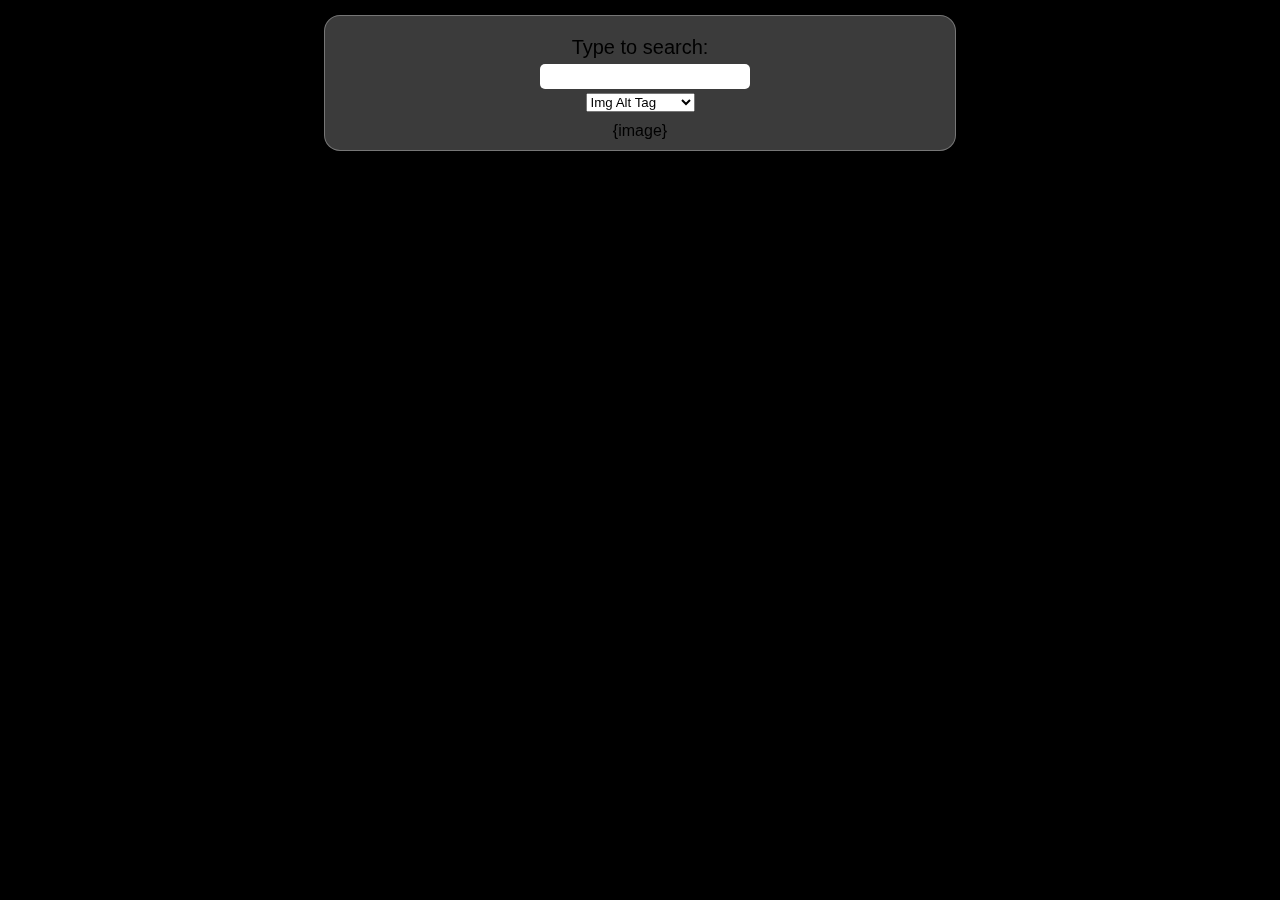
<file: index.html>
<!DOCTYPE html>
<html lang="en">
<head>
    <meta charset="UTF-8">
    <meta name="viewport" content="width=device-width, initial-scale=1.0">
    <title>Document</title>
    <link rel="stylesheet" href="styles/style.css">
    <link rel="shortcut icon" href="images/icon.png" type="image/x-icon">
</head>
<body>
    <div class="container">
        <form method="post" id="form" class="form">
            <label class="label-input">
                Type to search:
                <input type="text" id="input" class="input" name="search_input"/>
            </label>

            <select name="methods" id="search_method">
                <option value="img_atl_tag">Img Alt Tag</option>
                <option value="img_file_name">Img File Name</option>
                <option value="text">Text</option>
            </select>
        </form>
        <div class="images">
            {image}
        </div>
    </div>
    <script src="scripts/script.js"></script>
</body>
</html>
</file>
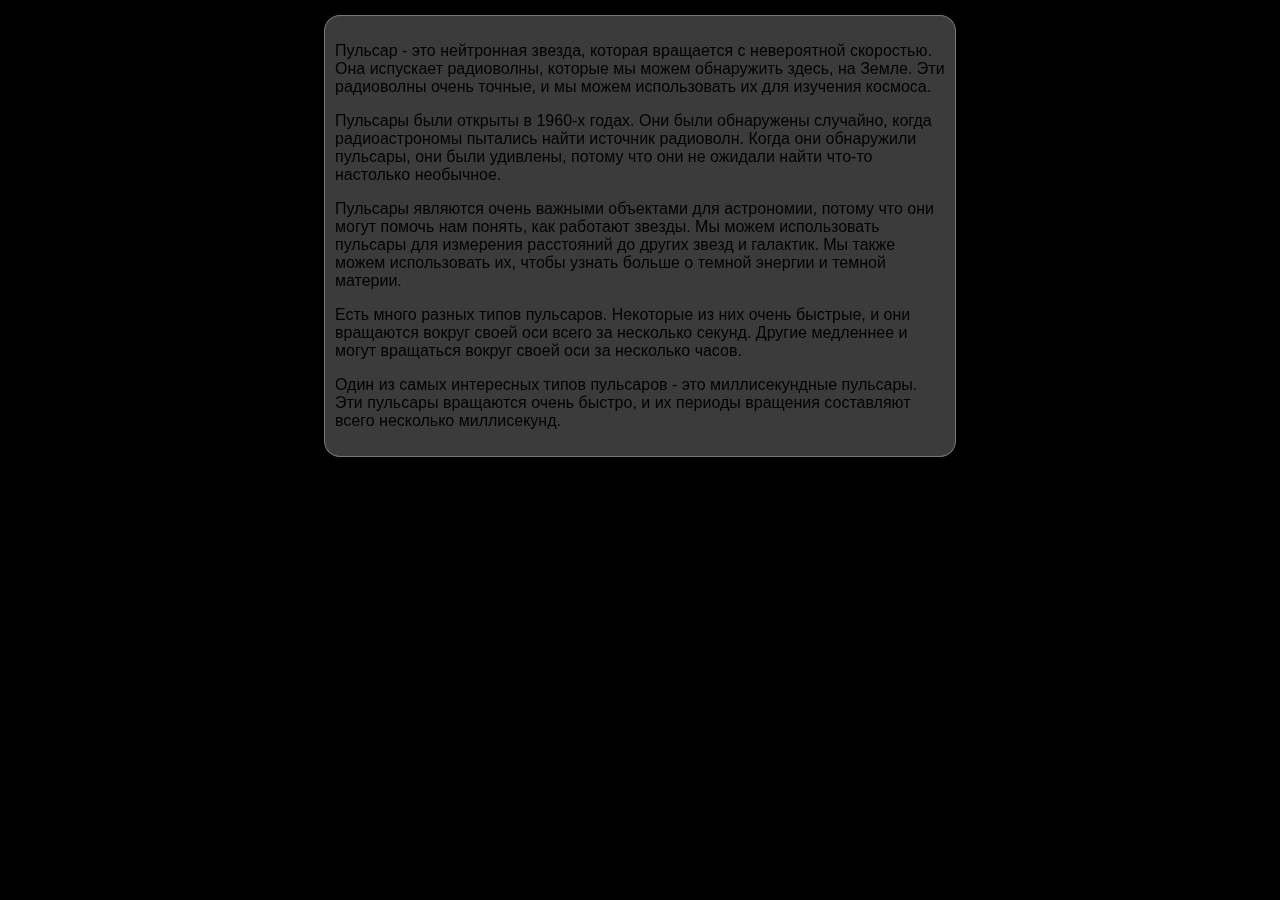
<file: text.html>
<!DOCTYPE html>
<html lang="en">
<head>
    <meta charset="UTF-8">
    <meta name="viewport" content="width=device-width, initial-scale=1.0">
    <title>Document</title>
    <link rel="stylesheet" href="styles/style.css">
</head>
<body>
    <div class="container">
        <p>Пульсар - это нейтронная звезда, которая вращается с невероятной скоростью. Она испускает радиоволны, которые мы можем обнаружить здесь, на Земле. Эти радиоволны очень точные, и мы можем использовать их для изучения космоса.</p>
        <p>Пульсары были открыты в 1960-х годах. Они были обнаружены случайно, когда радиоастрономы пытались найти источник радиоволн. Когда они обнаружили пульсары, они были удивлены, потому что они не ожидали найти что-то настолько необычное.</p>
        <p>Пульсары являются очень важными объектами для астрономии, потому что они могут помочь нам понять, как работают звезды. Мы можем использовать пульсары для измерения расстояний до других звезд и галактик. Мы также можем использовать их, чтобы узнать больше о темной энергии и темной материи.</p>
        <p>Есть много разных типов пульсаров. Некоторые из них очень быстрые, и они вращаются вокруг своей оси всего за несколько секунд. Другие медленнее и могут вращаться вокруг своей оси за несколько часов.</p>
        <p>Один из самых интересных типов пульсаров - это миллисекундные пульсары. Эти пульсары вращаются очень быстро, и их периоды вращения составляют всего несколько миллисекунд.</p>
    </div>
</body>
</html>
</file>
<file: styles/style.css>
body {
    margin: 0;
    background: rgb(0, 0, 0);
    font-family: Verdana, Geneva, Tahoma, sans-serif;
}

.container {
    margin: 15px auto;

    background: rgba(255, 255, 255, 0.23);
    border-radius: 16px;
    box-shadow: 0 4px 30px rgba(0, 0, 0, 0.1);
    backdrop-filter: blur(5.8px);
    -webkit-backdrop-filter: blur(5.8px);
    border: 1px solid rgba(255, 255, 255, 0.3);

    max-width: 610px;
    padding: 10px;
}

img {
    border-radius: 10px;
    width: 300px;
    height: 300px;
    object-fit: cover;
}

form {
    text-align: center;
    max-width: 200px;
    font-size: 20px;
    margin: 10px auto;
}

.images {
    gap: 10px;
    justify-content: center;
    align-items: center;
    display: flex;
    flex-wrap: wrap;
}

input {
    font-family: inherit;
    font-weight: bold;
    margin-top: 5px;
    padding: 5px;
    border-radius: 5px;
    outline: none;
    border: none;
    width: 100%;
}
</file>
